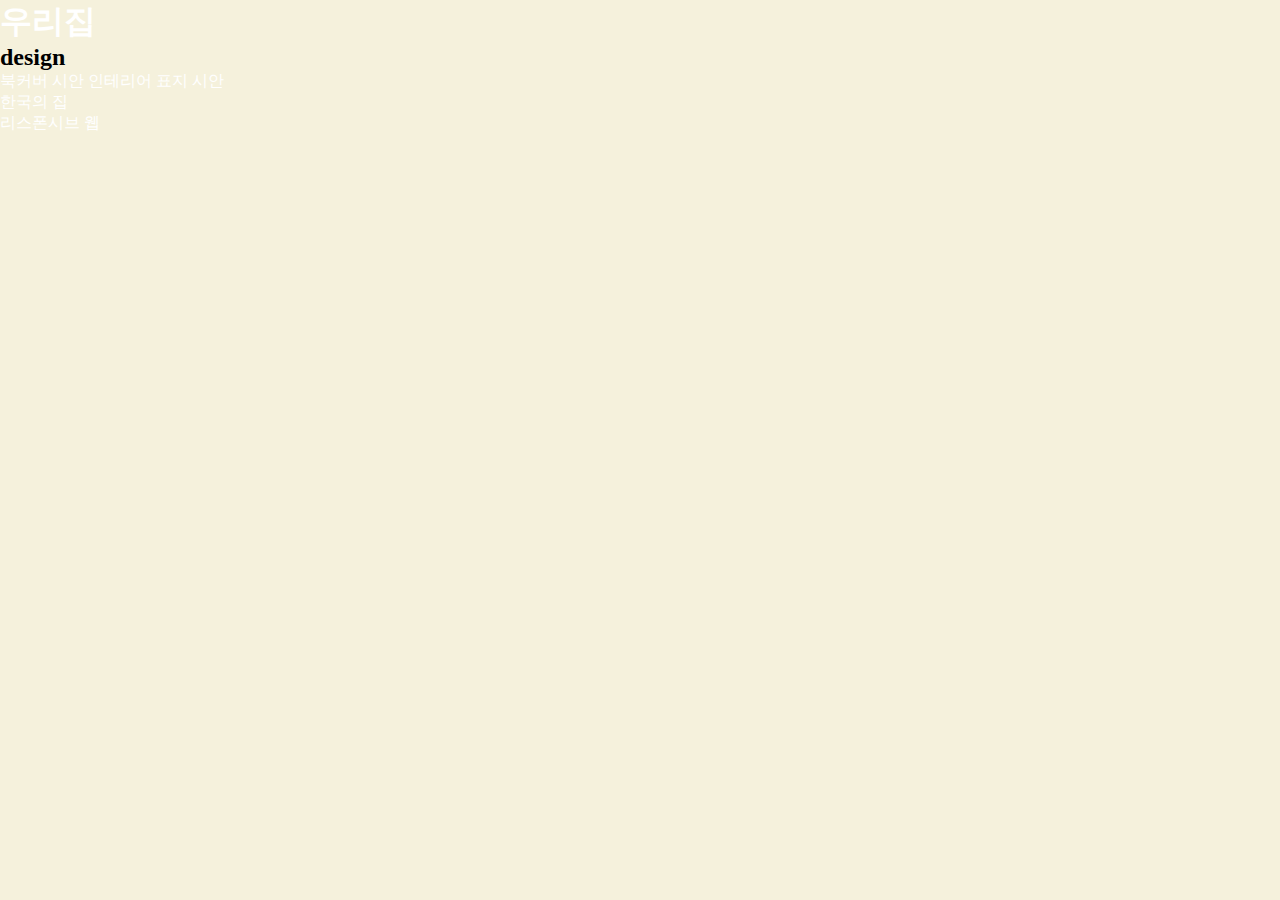
<file: index.html>
<!DOCTYPE html>
<html lang="en">
<head>
    <meta charset="UTF-8">
    <meta name="viewport" content="width=device-width, initial-scale=1.0">
    <title>소리 웹 디자인&웹 퍼블리셔 포트폴리오</title>
    <style>
        * {margin: 0; padding: 0;}
        body {
            height: 100vh;
            background: rgb(245, 241, 220);
        }
        h1 {color: #fff;}
        a {
            text-decoration: none;
            color: #fff;
        }
    </style>
</head>
<body>
    <h1>우리집</h1>
    <div class="desing">
        <h2>design</h2>
        <a href="design/bookcover.png" target="_blank">북커버 시안</a>
        <a href="design/interior.png" target="_blank">인테리어 표지 시안</a>
    </div>
    <ul class="web">
        <li>
            <a href="web/korea_house/index.html" target="_blank">한국의 집</a>
        </li>
        <li>
            <a href="web/responsive_web/index.html" target="_blank">리스폰시브 웹</a>
        </li>
    </ul>
</body>
</html>
</file>
